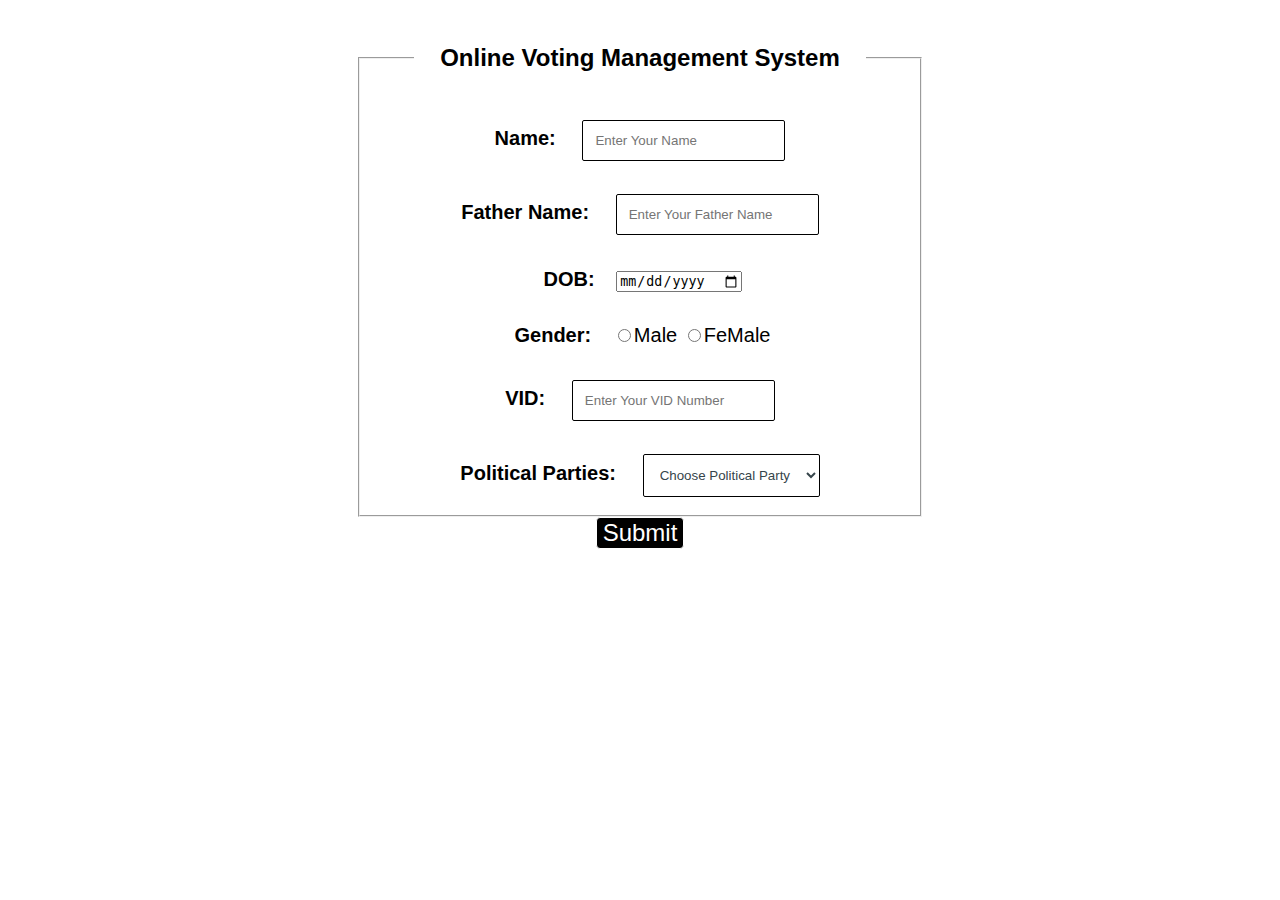
<file: src/main/resources/static/index.html>
<!DOCTYPE html>
<html>
<head>
<meta charset="ISO-8859-1">
<title>Online Voting Management System</title>
<link rel="stylesheet" type="text/css" href="Voting.css">
</head>
<body>
<form action=thankyou.html>
<div id="form">
<fieldset>
<legend><h1>Online Voting Management System</h1></legend>

<label>Name:</label>&nbsp;&nbsp;
<input type="text" name="name" placeholder="Enter Your Name" required><br><br>

<label>Father Name:</label>&nbsp;&nbsp;
<input type="text" name="fname" placeholder="Enter Your Father Name" required><br><br>

<label>DOB:</label>&nbsp;&nbsp;
<input type="date" name="dob" required><br><br>

<label>Gender:</label>&nbsp;&nbsp;
<input type="radio" name="gender" class="g" value="male">Male
<input type="radio" name="gender" class="g" value="female">FeMale
<br><br>

<label>VID:</label>&nbsp;&nbsp;
<input type="number" name="vid" placeholder="Enter Your VID Number" required><br><br>

<label>Political Parties:</label>&nbsp;&nbsp;
<select name="political">
<option value="NULL">Choose Political Party</option>
<option value="PTI">PTI</option>
<option value="PML">PML</option>
<option value="PPP">PPP</option>
<option value="TLP">TLP</option>
<option value="MQM">MQM</option>
</select><br>
</fieldset>
<input type="Submit" name="Submit" value="Submit">
</div>
</form>
</body>
</html>
</file>
<file: src/main/resources/static/Voting.css>
#form{
	width: 45%;
	margin: auto;
	display: block;
	text-align: center;
	font-size: 20px;
	font-family: lato,sans-serif;
}

h1{
	text-align:center;
	font-size:24px;
	padding:20px 1em;
	font-weight:bold;
	cursor:pointer;
}

label{
	font-weight:bold;
	display: inline-block;
	margin:5px;
}

input[type=data],[type=number],[type=text],select{
	background:#FFF;
	border:1px solid #000;
	border-radius:2px;
	border-width:1px;
	color:#36454b;
	margin:5px;
	padding: 12px 12px;
	display:inline-block;
}

input[type=Submit]{
	background-color: #000;
	color:#FFF;
	padding:15px,50px;
	text-align:center;
	font-size:24px;
	margin:12px,14px;
	cursor:pointer;
	border:1px solid #FFF;
	border-radius:4px;
}
</file>
